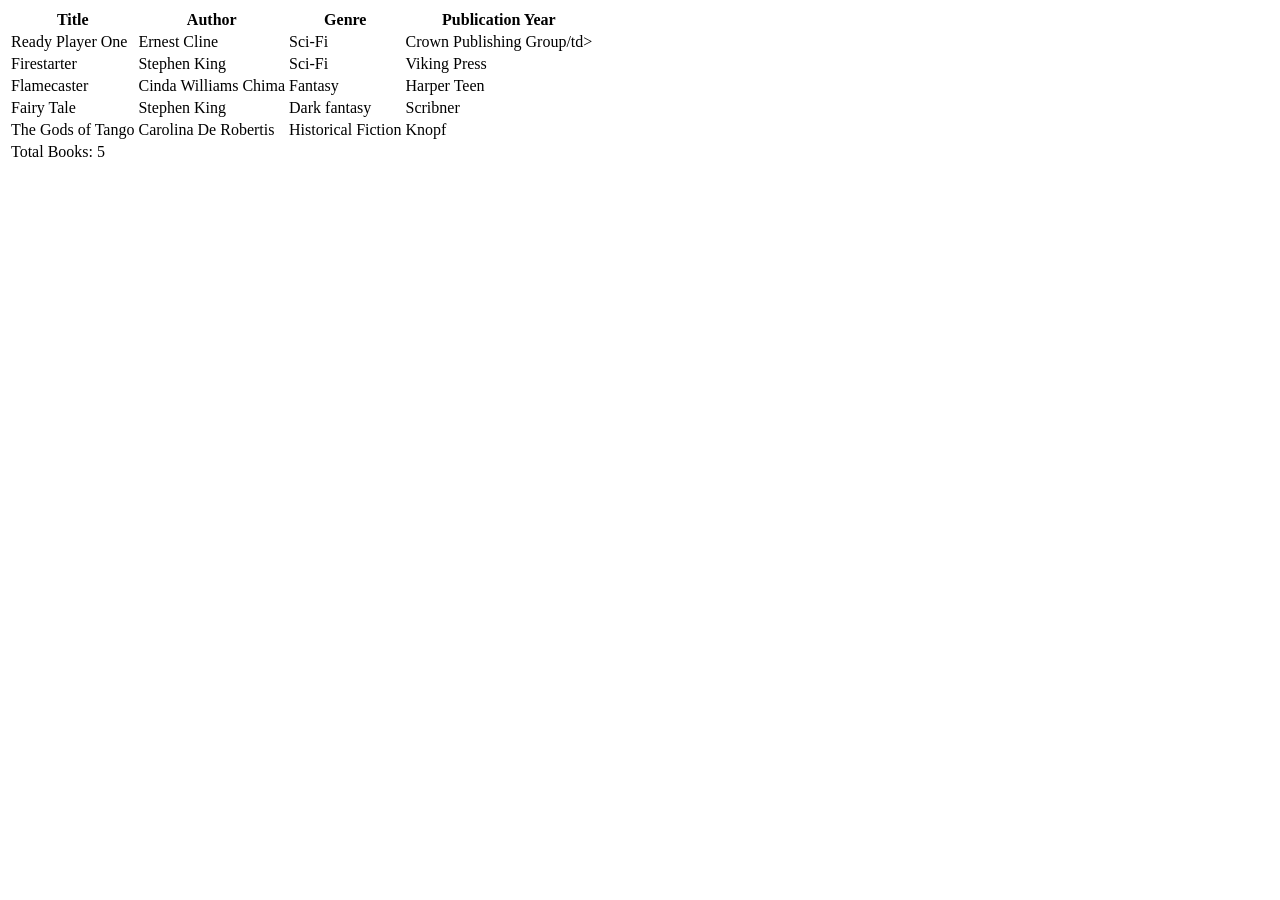
<file: Designing_Web_Applications/Book_Catalog_Table/index.html>
<!DOCTYPE html>
<html lang="en">

<head>
  <meta charset="UTF-8">
  <meta name="viewport" content="width=device-width, initial-scale=1.0">
  <title>Book Catalog</title>
</head>

<body>
  <table>
    <thead>
      <tr>
        <th>Title</th>
        <th>Author</th>
        <th>Genre</th>
        <th>Publication Year</th>
      </tr>
    </thead>
    <tbody>
      <tr>
        <td>Ready Player One</td>
        <td>Ernest Cline</td>
        <td>Sci-Fi</td>
        <td>Crown Publishing Group/td>
      </tr>
      <tr>
        <td>Firestarter</td>
        <td>Stephen King</td>
        <td>Sci-Fi</td>
        <td>Viking Press</td>
      </tr>
      <tr>
        <td>Flamecaster</td>
        <td>Cinda Williams Chima</td>
        <td>Fantasy</td>
        <td>Harper Teen</td>
      </tr>
      <tr>
        <td>Fairy Tale</td>
        <td>Stephen King</td>
        <td>Dark fantasy</td>
        <td>Scribner</td>
      </tr>
      <tr>
        <td>The Gods of Tango</td>
        <td>Carolina De Robertis</td>
        <td>Historical Fiction</td>
        <td>Knopf</td>
      </tr>
    </tbody>
    <tfoot>
      <tr>
        <td colspan="4">Total Books: 5</td>
      </tr>
    </tfoot>
  </table>
</body>

</html>
</file>
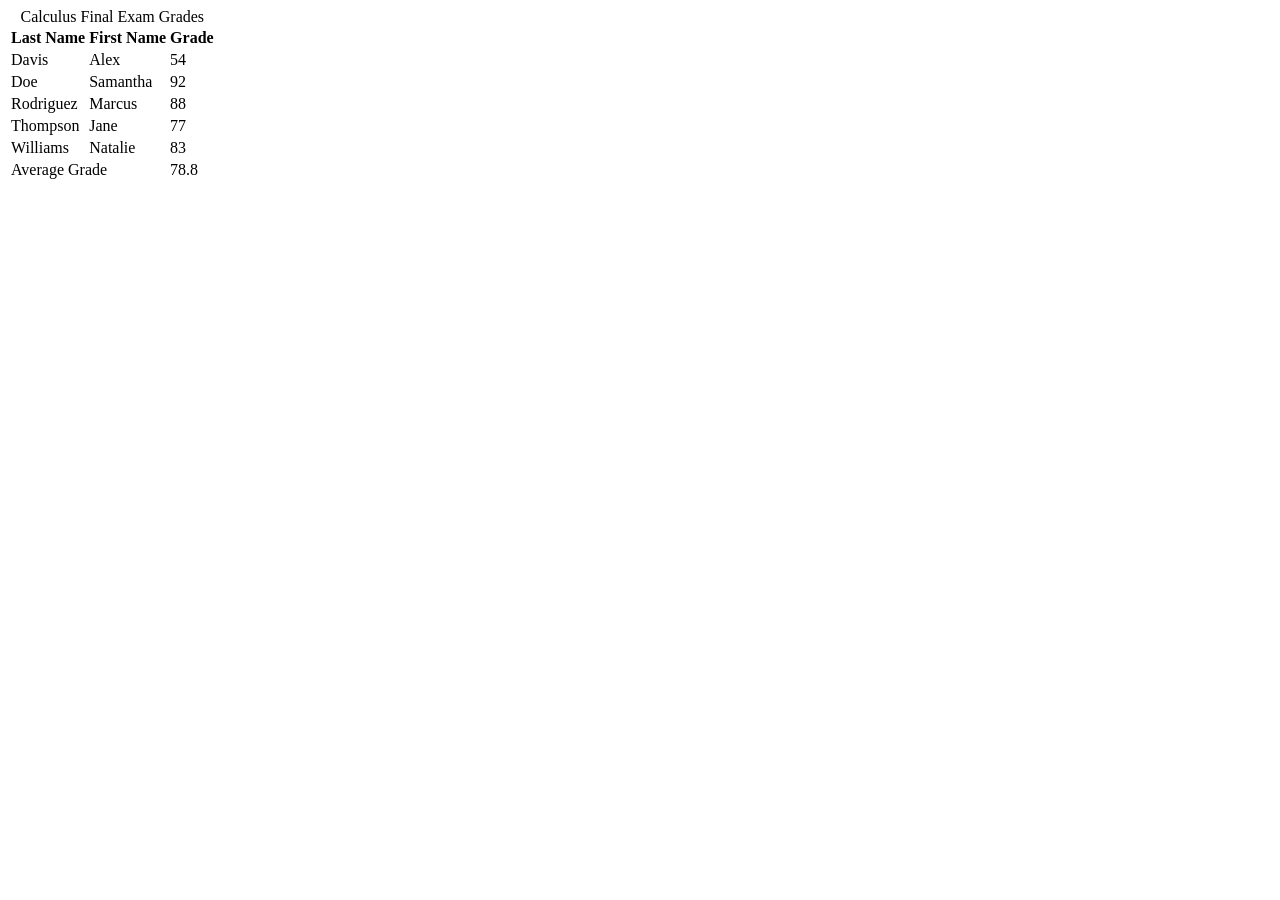
<file: Designing_Web_Applications/Build_Final_Exam/index.html>
<!DOCTYPE html>
<html lang="en">
  <head>
    <title>Calculus Final Exams Table</title>
    <meta charset="UTF-8" />
  </head>
  <body>
    <table>
      <caption>
        Calculus Final Exam Grades
      </caption>

      <thead>     
        <tr>
          <th>Last Name</th>
          <th>First Name</th>
          <th>Grade</th>
        </tr>
      </thead>

      <tbody>
        <tr>
          <td>Davis</td>
          <td>Alex</td>
          <td>54</td>
        </tr>

        <tr>
          <td>Doe</td>
          <td>Samantha</td>
          <td>92</td>
        </tr>

        <tr>
          <td>Rodriguez</td>
          <td>Marcus</td>
          <td>88</td>
        </tr>

        <tr>
          <td>Thompson</td>
          <td>Jane</td>
          <td>77</td>
        </tr>

        <tr>
          <td>Williams</td>
          <td>Natalie</td>
          <td>83</td>
        </tr>
      </tbody>

      <tfoot>
        <tr>
          <td colspan="2">Average Grade</td>
          <td>78.8</td>
        </tr>
      </tfoot>
    </table>
  </body>
</html>
</file>
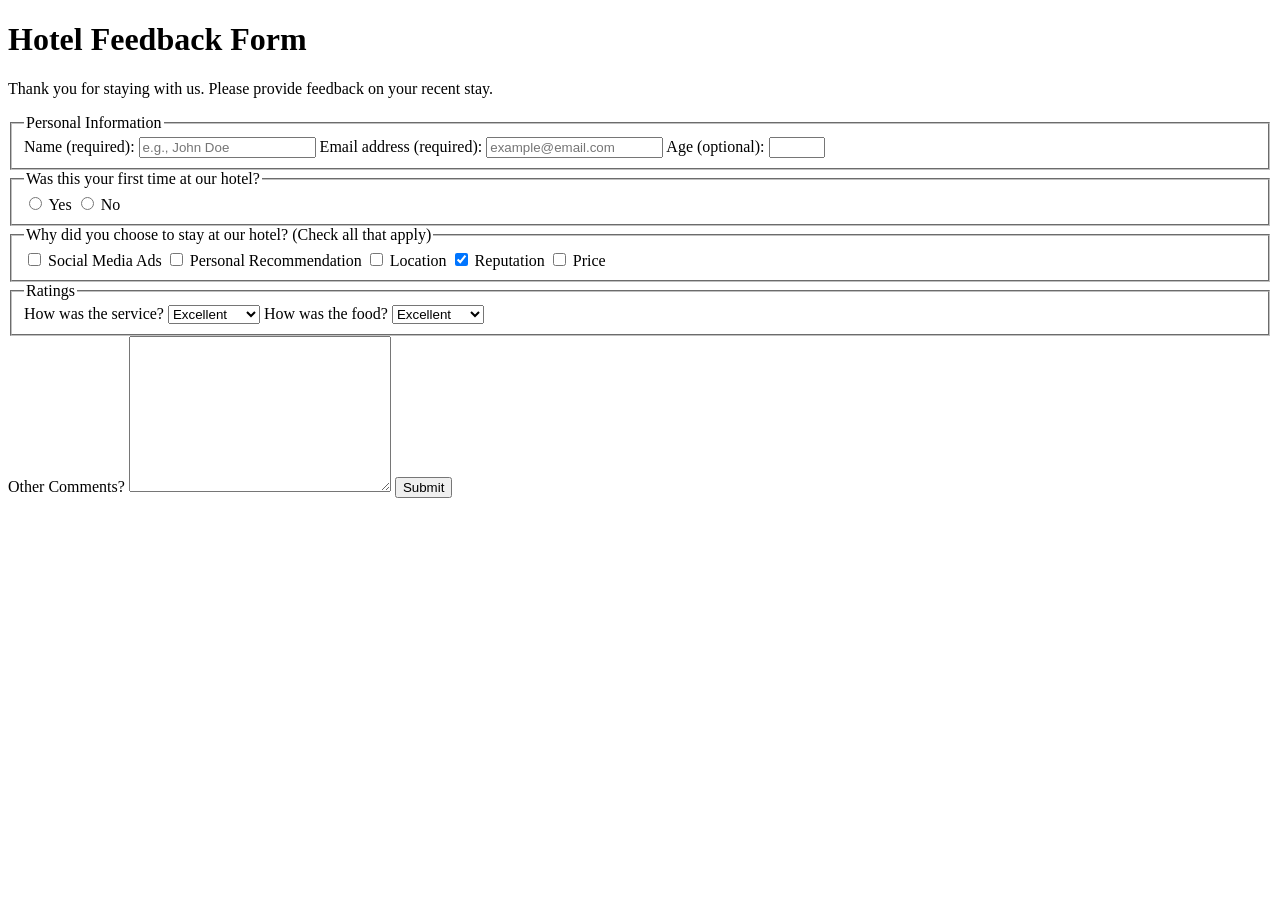
<file: Designing_Web_Applications/Build_Hotel_Feedback_Form/index.html>
<!DOCTYPE html>
<html lang="en">
  <head>
    <meta charset="UTF-8" />
    <title>Hotel Feedback Form</title>
  </head>
  <body>
    <header>
      <h1>Hotel Feedback Form</h1>
      <p>
        Thank you for staying with us. Please provide feedback on your recent
        stay.
      </p>
    </header>
    <main>
      <form method="POST" action="https://hotel-feedback.freecodecamp.org">
        <fieldset>
          <legend>Personal Information</legend>
          <label for="full-name">Name (required):</label>
          <input type="text" id="full-name" name="name" placeholder="e.g., John Doe" required size="20">

          <label for="email">Email address (required):</label>
          <input
            placeholder="example@email.com"
            required
            id="email"
            type="email"
            name="email"
            size="20"
          />
          <label for="age">Age (optional):</label>
          <input type="number" name="age" id="age" min="3" max="100" />
        </fieldset>

        <fieldset>
          <legend>Was this your first time at our hotel?</legend>
          <input id="yes-option" type="radio" name="hotel-stay" value="yes" />
          <label for="yes-option">Yes</label>
          <input id="no-option" type="radio" name="hotel-stay" value="no" />
          <label for="no-option">No</label>
        </fieldset>

        <fieldset>
          <legend>
            Why did you choose to stay at our hotel? (Check all that apply)
          </legend>

          <input type="checkbox" id="ads" name="choice" value="ads" />
          <label for="ads">Social Media Ads</label>

          <input
            type="checkbox"
            id="recommendation"
            name="choice"
            value="recommendation"
          />
          <label for="recommendation">Personal Recommendation</label>
          
          <input type="checkbox" id="location" name="choice" value="location" />
          <label for="location">Location</label>

          <input
            checked
            type="checkbox"
            id="reputation"
            name="choice"
            value="reputation"
          />
          <label for="reputation">Reputation</label>
          
          <input type="checkbox" id="price" name="choice" value="price" />
          <label for="price">Price</label>
        </fieldset>

        <fieldset>
          <legend>Ratings</legend>

          <label for="service">How was the service?</label>

          <select name="service" id="service">
            <option value="poor">Poor</option>
            <option value="satisfactory">Satisfactory</option>
            <option value="good">Good</option>
            <option value="very-good">Very Good</option>
            <option selected value="excellent">Excellent</option>
          </select>

          <label for="food">How was the food?</label>

          <select name="food" id="food">
            <option value="poor">Poor</option>
            <option value="satisfactory">Satisfactory</option>
            <option value="good">Good</option>
            <option value="very-good">Very Good</option>
            <option selected value="excellent">Excellent</option>
          </select>
        </fieldset>

        <label for="comments">Other Comments?</label>
        <textarea cols="30" rows="10" name="comments" id="comments"></textarea>

<button type="submit">Submit</button>        
      </form>
    </main>
  </body>
</html>
</file>
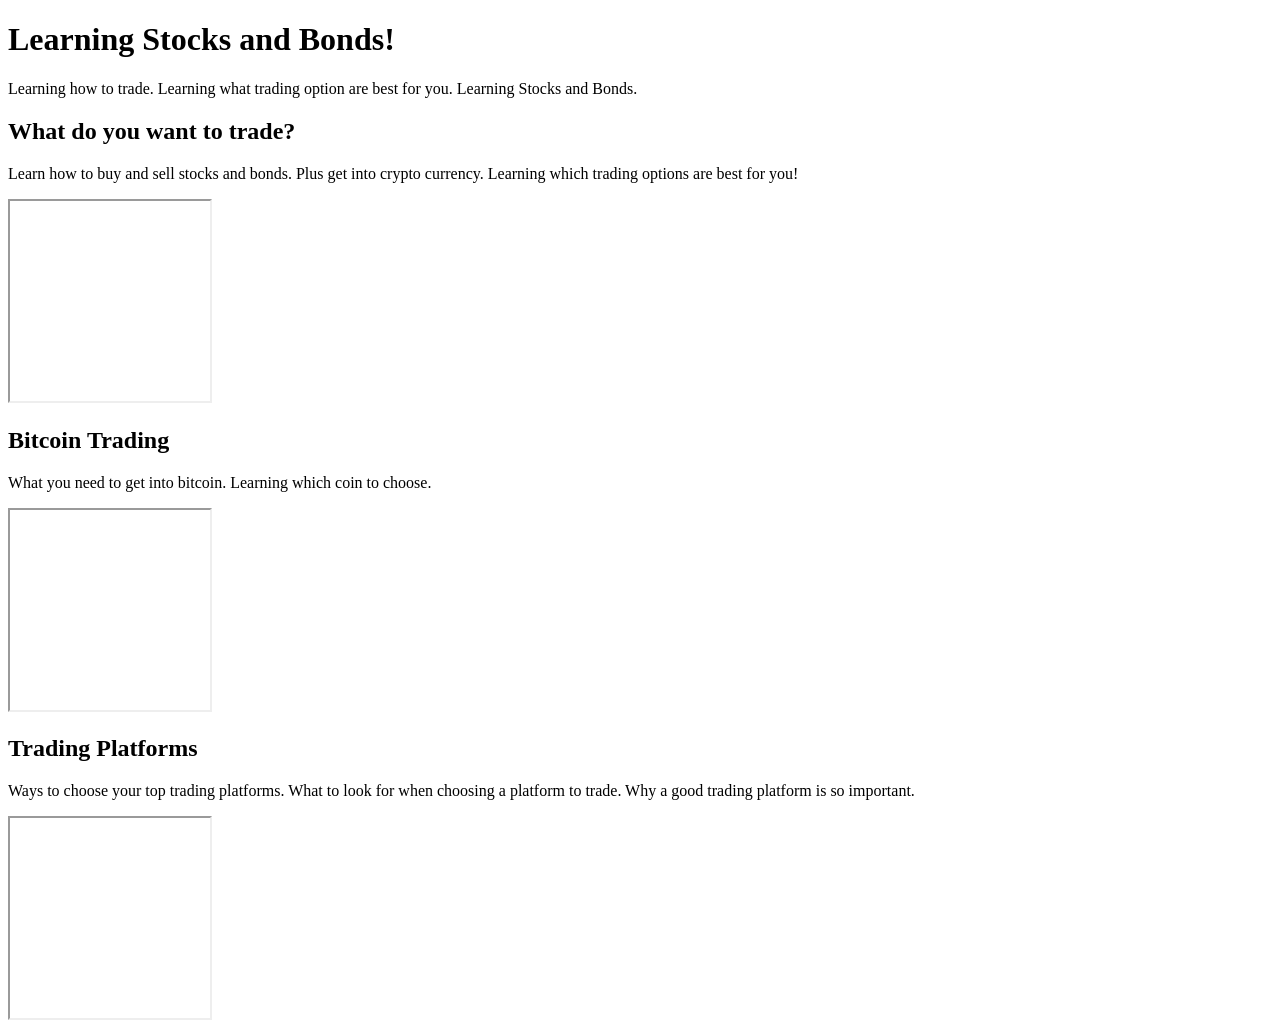
<file: Designing_Web_Applications/Building An App/Index.html>
<!DOCTYPE html>
<html lang="en">

<head>
    <meta charset="utf-8">
    <title>Video Compilation Page</title>
</head>

<body>
    <main>
        <h1>Learning Stocks and Bonds!</h1>
        <p>Learning how to trade. Learning what trading option are best for you. Learning Stocks and Bonds.</p>
        <section>
            <h2>What do you want to trade?</h2>
            <p>Learn how to buy and sell stocks and bonds. Plus get into crypto currency. Learning which trading options are best for you!</p>
            <iframe src="https://youtu.be/_YVQN6_nkfs?si=ZzCtBY4uigaHMYwo" height="200" width="200" title="Trading for Dummies"></iframe>
        </section>
        <section>
            <h2>Bitcoin Trading</h2>
            <p>What you need to get into bitcoin. Learning which coin to choose.</p>
            <iframe src="https://youtu.be/q2cT_jMup_w?si=6toboGsExNqdfudH" height="200" width="200" title="Trading Bitcoin"></iframe>
        </section>
        <section>
            <h2>Trading Platforms</h2>
            <p>Ways to choose your top trading platforms. What to look for when choosing a platform to trade. Why a good trading platform is so important.</p>
            <iframe src="https://youtu.be/TkMlx_oMO8c?si=uRBCdPphEjqr4XxJ" height="200" width="200" title="Trading Platforms"></iframe>
        </section>
    </main>

</body>

</html>
</file>
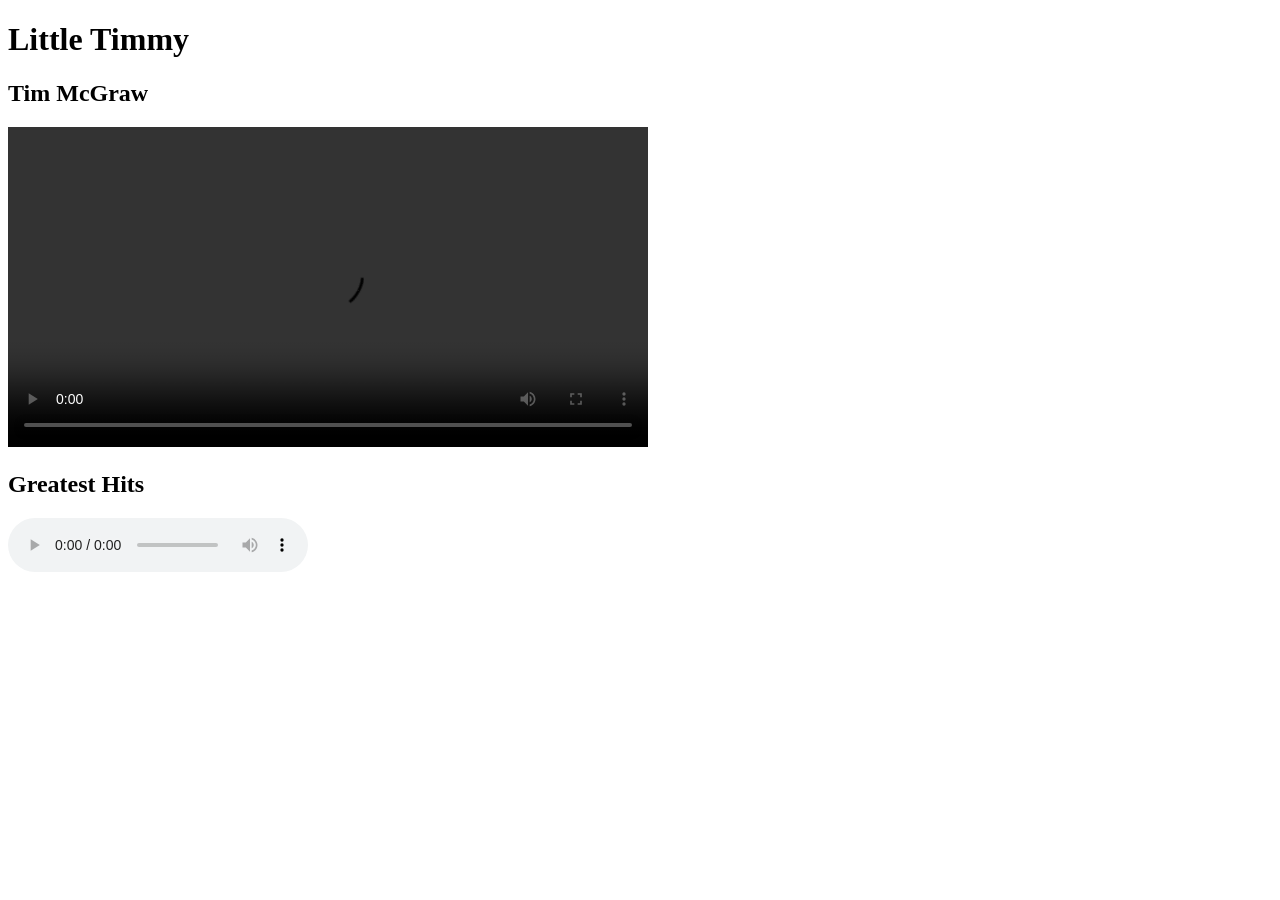
<file: Designing_Web_Applications/Building HTML Audio and Video Player/index.html>
<!DOCTYPE html>
<html lang="en">
<head>
  <meta charset="UTF-8" />
  <meta name="viewport" content="width=device-width, initial-scale=1.0"/>
  <title>HTML Audio and Video Lab</title>
</head>
<body>
    <h1>Little Timmy</h1> 
    <section>
        <h2>Tim McGraw</h2>
        <video width="640" controls>
            <source src="https://cdn.freecodecamp.org/curriculum/labs/what-is-the-map-method-and-how-does-it-work.mp4" type="video/mp4"/> 
        </video>
    </section>
    <section>
        <h2>Greatest Hits</h2>
        <audio controls loop src="https://cdn.freecodecamp.org/curriculum/js-music-player/sauling-away.mp3">
        </audio>
    </section>       
</body>
</html>
</file>
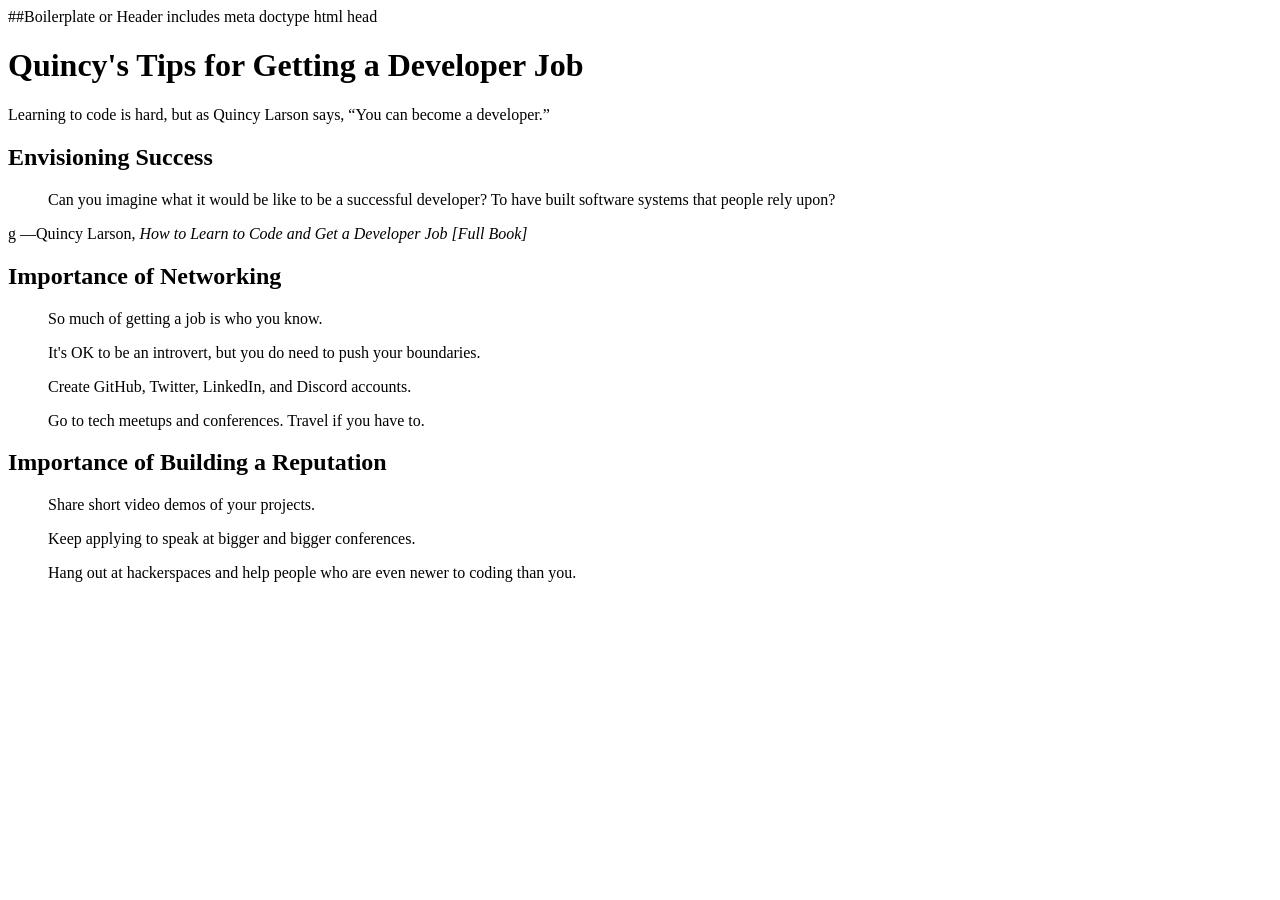
<file: Designing_Web_Applications/Quicy_Larson_Getting_Developer_Job/index.html>
<!DOCTYPE html>                                                                             ##Boilerplate or Header includes meta doctype html head
<html lang="en">
  <head>
    <meta charset="UTF-8" />
    <meta name="viewport" content="width=device-width, initial-scale=1.0" />
    <title>Quincy's Tips for Getting a Developer Job</title>
  </head>
  <body>
    <h1>Quincy's Tips for Getting a Developer Job</h1>
    <p>
      Learning to code is hard, but as Quincy Larson says,
      <q cite="https://www.freecodecamp.org/news/learn-to-code-book/">You can become a developer.</q>
    </p>

    <main>
      <section>
        <h2>Envisioning Success</h2>
        <blockquote cite="https://www.freecodecamp.org/news/learn-to-code-book/">
          Can you imagine what it would be like to be a successful developer? To have built software systems that people rely upon?
        </blockquote>
        <p>
g          &mdash;Quincy Larson, <cite>How to Learn to Code and Get a Developer Job [Full Book]</cite>
        </p>
      </section>
      <section>
        <h2>Importance of Networking</h2>
        <blockquote cite="https://www.freecodecamp.org/news/learn-to-code-book/">
          <p>So much of getting a job is who you know.</p>
          <p>It's OK to be an introvert, but you do need to push your boundaries.</p>
          <p>Create GitHub, Twitter, LinkedIn, and Discord accounts.</p>
          <p>Go to tech meetups and conferences. Travel if you have to.</p>
        </blockquote>
      </section>
      <section>
<h2>Importance of Building a Reputation</h2>
<blockquote cite="https://www.freecodecamp.org/news/learn-to-code-book/">
<p>Share short video demos of your projects.</p>
<p>Keep applying to speak at bigger and bigger conferences.</p>
<p>Hang out at hackerspaces and help people who are even newer to coding than you.</p>
</blockquote>        
      </section>
    </main>
  </body>
</html>
</file>
